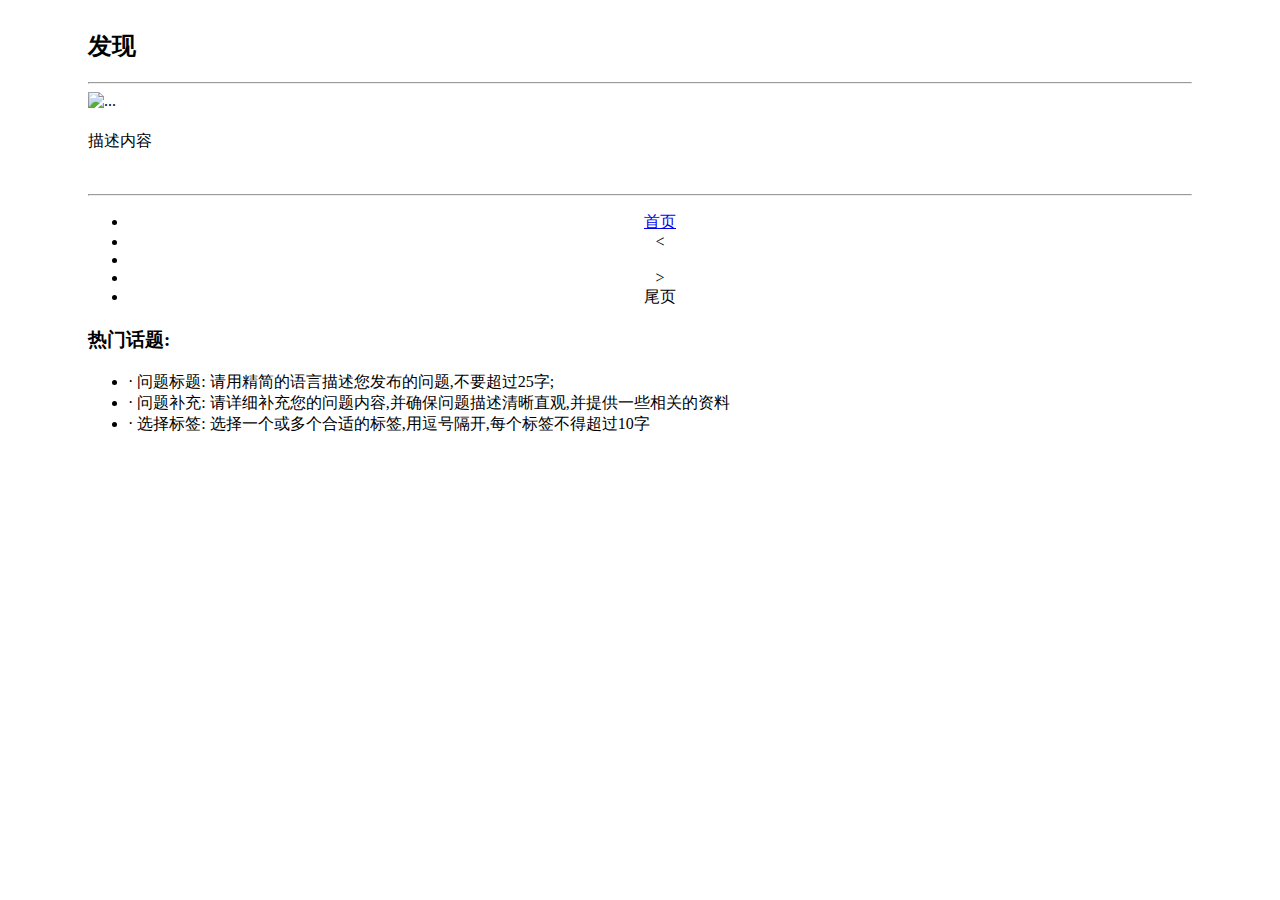
<file: src/main/resources/templates/index.html>
<!DOCTYPE HTML>
<html xmlns:th="http://www.thymeleaf.org">
<head>
    <meta http-equiv="Content-Type" content="text/html; charset=UTF-8" />
    <link  rel="stylesheet" th:href="@{/webjars/bootstrap/3.3.7/css/bootstrap.min.css}">
    <link  rel="stylesheet" th:href="@{/webjars/bootstrap/3.3.7/css/bootstrap-theme.css}">
    <link rel="stylesheet" th:href="@{/static/css/comunity.css}">
    <script th:src="@{/webjars/jquery/1.11.1/jquery.js}" type="application/javascript"></script>
    <script th:src="@{/webjars/bootstrap/3.3.7/js/bootstrap.js}" type="application/javascript"></script>
    <script>document.write('<script src="http://' + (location.host || 'localhost').split(':')[0] + ':35729/livereload.js?snipver=1"></' + 'script>')</script>
    <title>首页-码力社区</title>
    <script src="../static/js/jQuerysession.js"></script>

</head>
<script type="application/javascript">
    window.onload=function () {
       var item = window.localStorage.getItem("clear");
       if (item=="true"){
           window.localStorage.setItem("dodo","true");
           window.close();
           window.localStorage.removeItem("clear");

       }
    };
</script>
<body>
<div th:insert="~{myTemplaten :: nav}"></div>
<div class="container-fluid" style="margin:30px 80px 10px 80px;background: white">
    <div class="row list">
        <div class="col-lg-9 col-md-12 col-sm-12 col-xs-12 borderRight">
            <h2> <span class="glyphicon glyphicon-list-alt" aria-hidden="true"></span>发现</h2>
            <hr>
            <div class="media" th:each="question,questionStat:${paginationVo.getQuestionVos()}">
                <div class="media-left">
                    <a th:href="@{'/author/'+${question.getUser().getId()}}">
                        <img class="media-object img-circle" width="50px" th:src="${question.getUser().getAvatarUrl()}"  alt="...">
                    </a>
                </div>
                <div class="media-body">
                    <h4 class="media-heading"><a th:href="@{'/question/'+${question.getQuestion().getId()}}" th:text="${question.getQuestion().getTitle()}"></a></h4>
                    <p th:text="${question.getQuestion().getDescription()}">描述内容</p><br>
                    <span class="text-small" th:text="${question.getQuestion().getCommentCount()==null? 0:question.getQuestion().getCommentCount()}+' 个回复&nbsp; '+${question.getQuestion().getViewCount()==null? 0:question.getQuestion().getViewCount()}+'次浏览&nbsp; '+' 最近更新:&nbsp; '+${#dates.format(question.getQuestion().getGmtModifiled(), 'yyyy-MM-dd')}"></span>
                </div>
                <hr class="hr-style">
            </div>
            <!--分页-->
            <div id="Paginator" style="text-align: center">
                <nav aria-label="Page navigation">
                    <ul class="pagination">
                        <li th:if="${paginationVo.showFirstPage}">
                            <a href="/?page=1" aria-label="Previous">
                                <span aria-hidden="true">首页</span>
                            </a>
                        </li>
                        <li th:if="${paginationVo.showPrevious}">
                            <a th:href="@{/(page=${paginationVo.page}-1)}" aria-label="Previous">
                                <span aria-hidden="true">&lt;</span>
                            </a>
                        </li>
                        <li th:each="page :${paginationVo.getPages()}" th:class="${paginationVo.page==page}? 'active' : ''"><a th:href="@{/(page=${page})}" th:text="${page}"></a></li>

                        <li th:if="${paginationVo.showNext}">
                            <a th:href="@{/(page=${paginationVo.page}+1)}" aria-label="Next">
                                <span aria-hidden="true">&gt;</span>
                            </a>
                        </li>
                        <li th:if="${paginationVo.showEndPage}">
                            <a th:href="@{/(page=${paginationVo.getTotalPage()})}"  aria-label="Previous">
                                <span aria-hidden="true">尾页</span>
                            </a>
                        </li>
                    </ul>
                </nav>
            </div>
    </div>
        <div class="col-lg-3 col-md-12 col-sm-12 col-xs-12" >
            <h3>热门话题:</h3>
            <ul>
                <li>· 问题标题: 请用精简的语言描述您发布的问题,不要超过25字;</li>
                <li>· 问题补充: 请详细补充您的问题内容,并确保问题描述清晰直观,并提供一些相关的资料</li>
                <li>· 选择标签: 选择一个或多个合适的标签,用逗号隔开,每个标签不得超过10字</li>
            </ul>
        </div>
    </div>
</div>
<script type="application/javascript">
    $('#query').click(function () {
        var question=$("#check").val();
        if (question == "" || question == null || question == undefined){
            return false;
        }
        console.log(question);
        $.ajax({
            url: "/?question="+question,
            type: "get",
            success: function(respMsg) {
                alert("查询成功！");
                console.log(respMsg);
                // window.location.reload();
            },
            error: function(request) {
                alert("Connection error:"+request.error);
            }
        });

    });
</script>
</body>
</html>
</file>
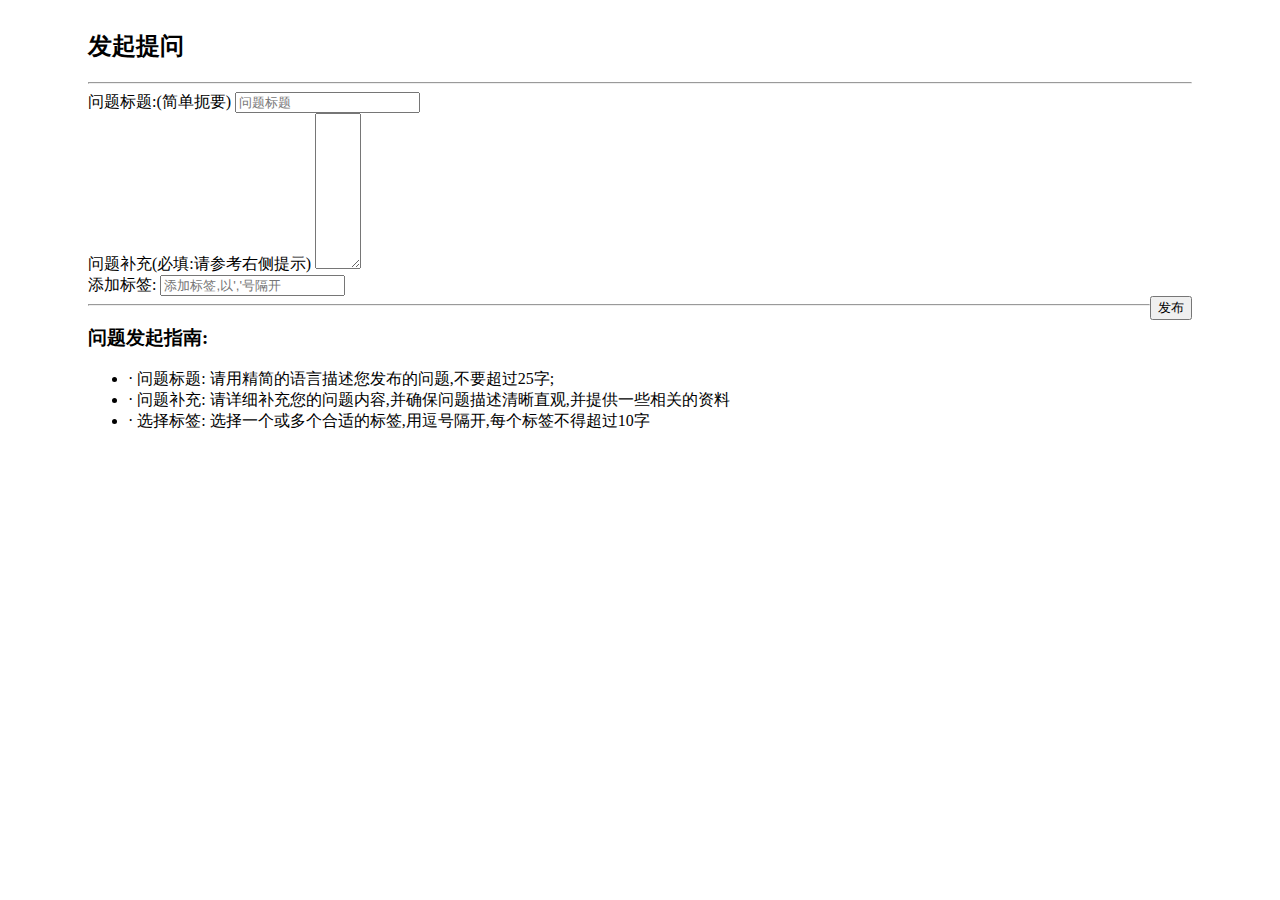
<file: src/main/resources/templates/publish.html>
<!DOCTYPE HTML>
<html xmlns:th="http://www.thymeleaf.org">
<head>
    <title>发布-问题</title>
    <meta http-equiv="Content-Type" content="text/html; charset=UTF-8" />
    <link  rel="stylesheet" th:href="@{/webjars/bootstrap/3.3.7/css/bootstrap.min.css}">
    <link  rel="stylesheet" th:href="@{/webjars/bootstrap/3.3.7/css/bootstrap-theme.css}">
    <link rel="stylesheet" th:href="@{/static/css/comunity.css}">
    <script th:src="@{/webjars/jquery/1.11.1/jquery.js}"></script>
    <script th:src="@{/webjars/bootstrap/3.3.7/js/bootstrap.js}" type="application/javascript"></script>
    <script>document.write('<script src="http://' + (location.host || 'localhost').split(':')[0] + ':35729/livereload.js?snipver=1"></' + 'script>')</script>
    <title>发布-码力社区</title>
</head>
<body >
<div th:replace="myTemplaten.html :: nav"></div>
        <div class="container-fluid" style="margin:30px 80px 10px 80px;background: white">
            <div class="row">
                <div class="col-lg-9 col-md-12 col-sm-12 col-xs-12">

                    <h2> <span class="glyphicon glyphicon-retweet" aria-hidden="true"></span>发起提问</h2>
                    <hr>
                    <form action="/publish" method="post">
                        <input type="hidden" id="id" name="id" th:if="${question!=null}" th:value="${question.getId()}" value="null">
                        <div class="form-group">
                            <label for="title">问题标题:(简单扼要)</label>
                            <input type="text" class="form-control" th:value="${question!=null? question.getTitle():''}" id="title" name="title" placeholder="问题标题">
                        </div>
                        <div class="form-group">
                            <label for="description">问题补充(必填:请参考右侧提示)</label>
                            <textarea class="form-control"  th:text="${question!=null? question.getDescription():''}" id="description" name="description" cols="3" rows="10"></textarea>
                        </div>
                        <div class="form-group">
                            <label for="tag">添加标签:</label>
                            <input type="text" class="form-control"  th:value="${question!=null? question.getTag():''}" id="tag" name="tag" placeholder="添加标签,以','号隔开">
                        </div>
                        <div class="alert alert-danger" th:if="${error!=null}" th:text="${error}"></div>
                        <button type="submit" class="btn btn-success" style="float: right;margin-bottom: 10px">发布</button>
                        <hr>
                    </form>
                </div>
                <div class="col-lg-3 col-md-12 col-sm-12 col-xs-12" >
                    <h3>问题发起指南:</h3>
                    <ul>
                        <li>· 问题标题: 请用精简的语言描述您发布的问题,不要超过25字;</li>
                        <li>· 问题补充: 请详细补充您的问题内容,并确保问题描述清晰直观,并提供一些相关的资料</li>
                        <li>· 选择标签: 选择一个或多个合适的标签,用逗号隔开,每个标签不得超过10字</li>
                    </ul>
                </div>
            </div>
        </div>


</body>
</html>
</file>
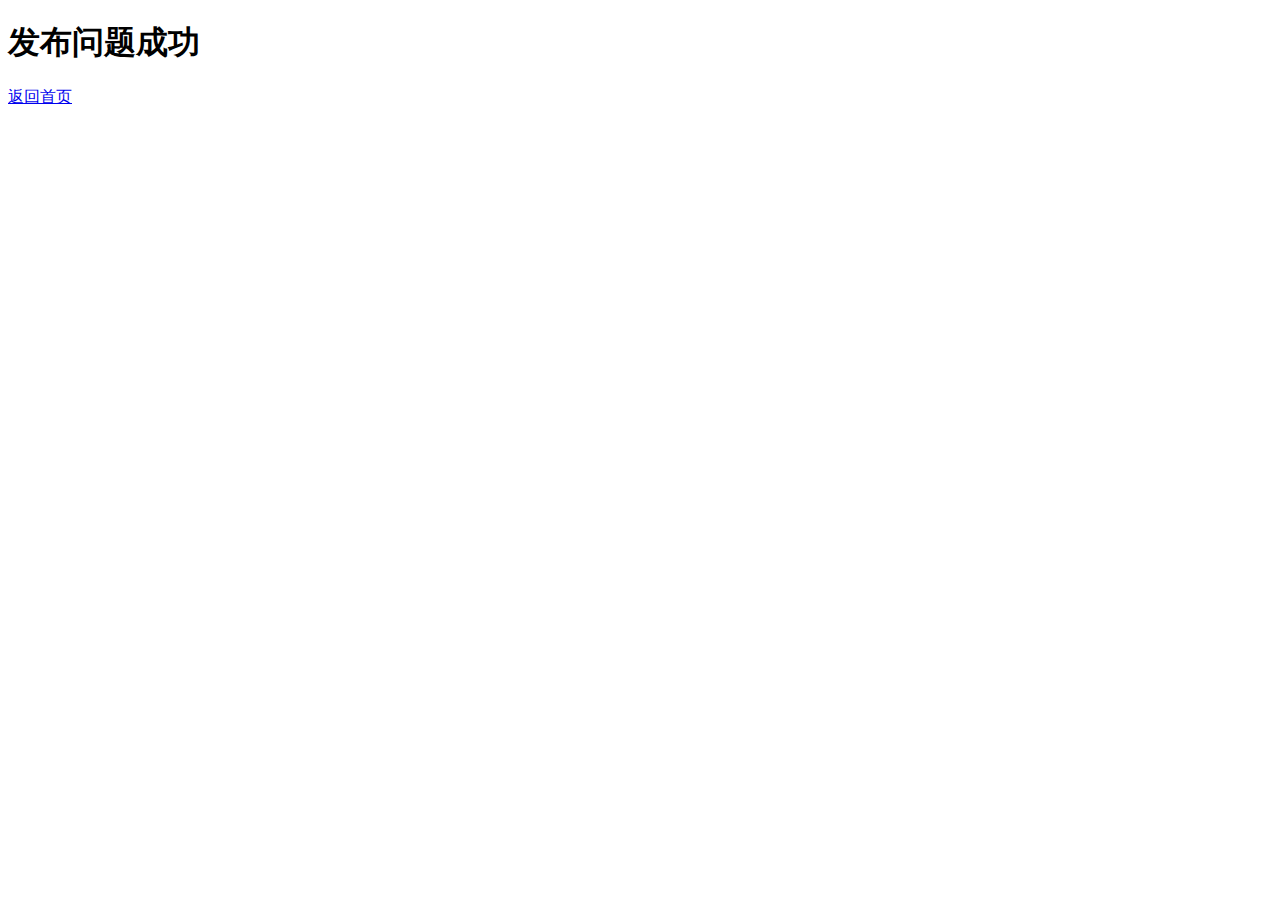
<file: src/main/resources/templates/success.html>
<!DOCTYPE HTML>
<html xmlns:th="http://www.thymeleaf.org">
<head>
    <title>Getting Started: Serving Web Content</title>
    <meta http-equiv="Content-Type" content="text/html; charset=UTF-8" />
    <link  rel="stylesheet" th:href="@{/webjars/bootstrap/3.3.7/css/bootstrap.min.css}">
    <link  rel="stylesheet" th:href="@{/webjars/bootstrap/3.3.7/css/bootstrap-theme.css}">
    <title>success-码力社区</title>

</head>
<body>
<h1>发布问题成功</h1>
<a href="/"> 返回首页</a>
<script th:src="@{/webjars/jquery/1.11.1/jquery.js}"></script>
<script th:src="@{/webjars/bootstrap/3.3.7/js/bootstrap.js}" type="application/javascript"></script>
</body>
</html>
</file>
